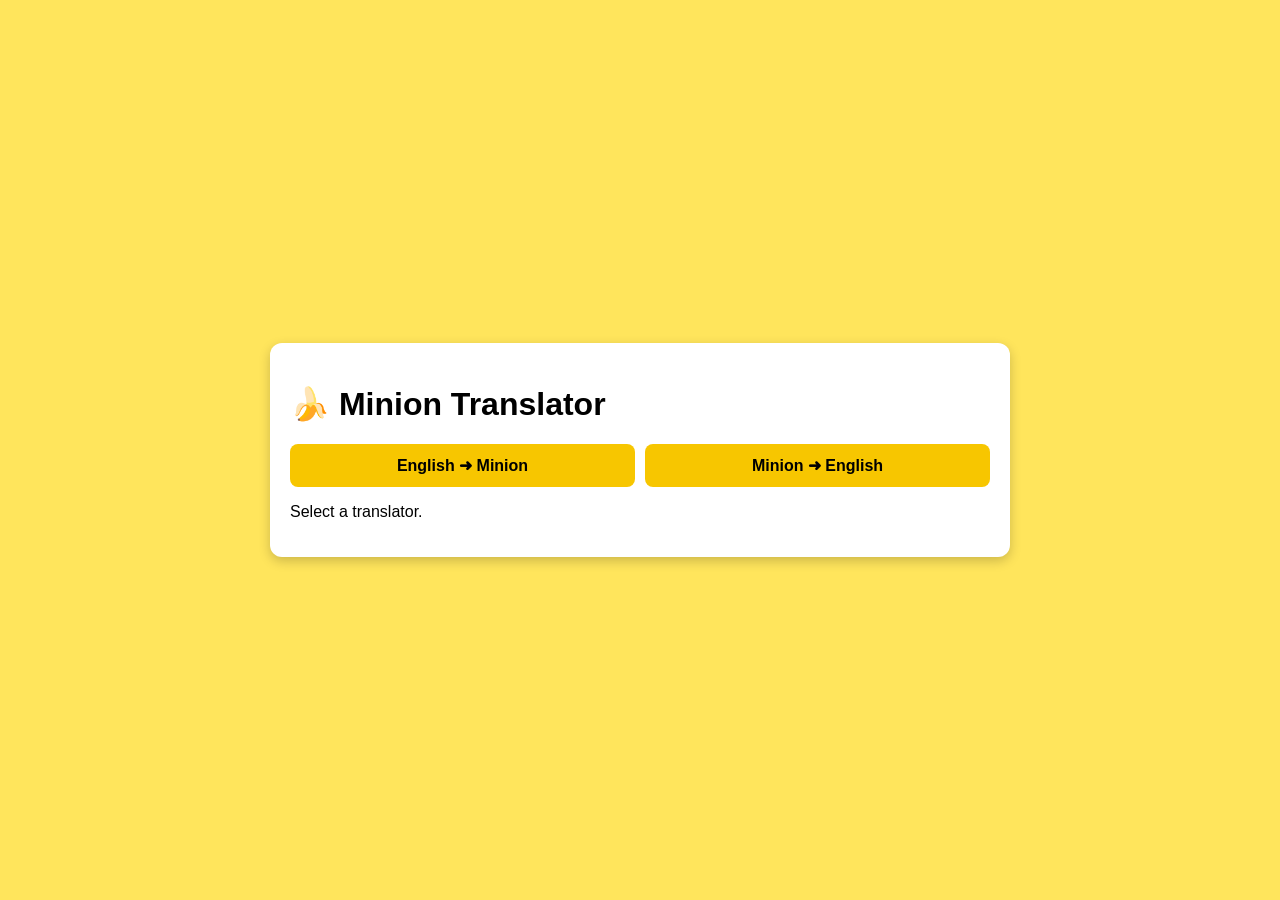
<file: index.html>
<!doctype html><html><head><title>Home</title><link rel='stylesheet' href='style.css'></head><body><div class='card'><h1>🍌 Minion Translator</h1><nav><a href='english.html'>English ➜ Minion</a><a href='minion.html'>Minion ➜ English</a></nav><p>Select a translator.</p></div></body></html>
</file>
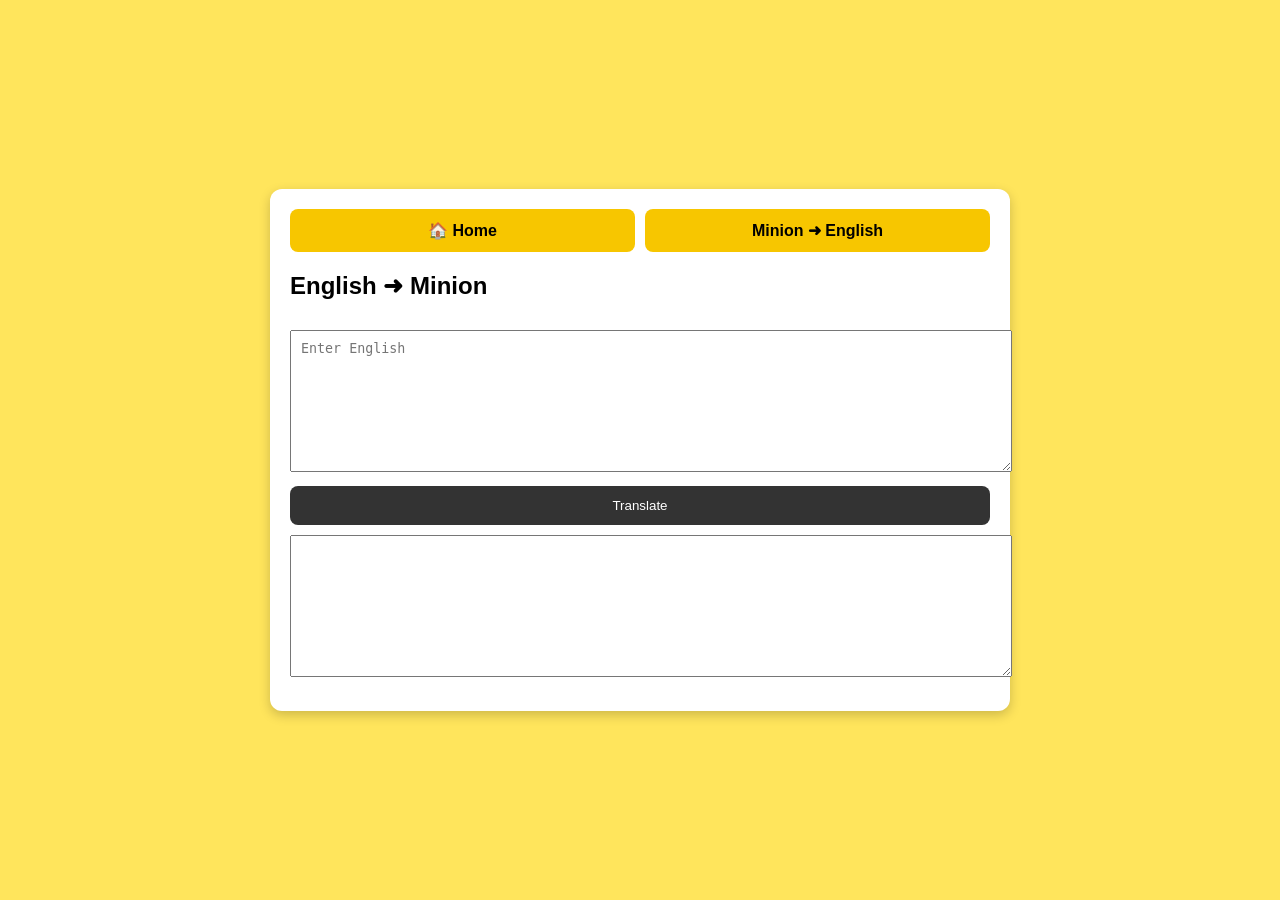
<file: english.html>
<!doctype html><html><head><title>English</title><link rel='stylesheet' href='style.css'></head><body><div class='card'><nav><a href='index.html'>🏠 Home</a><a href='minion.html'>Minion ➜ English</a></nav><h2>English ➜ Minion</h2><textarea id='input' placeholder='Enter English'></textarea><button onclick='toMinion()'>Translate</button><textarea id='output' readonly></textarea><script src='script.js'></script></div></body></html>
</file>
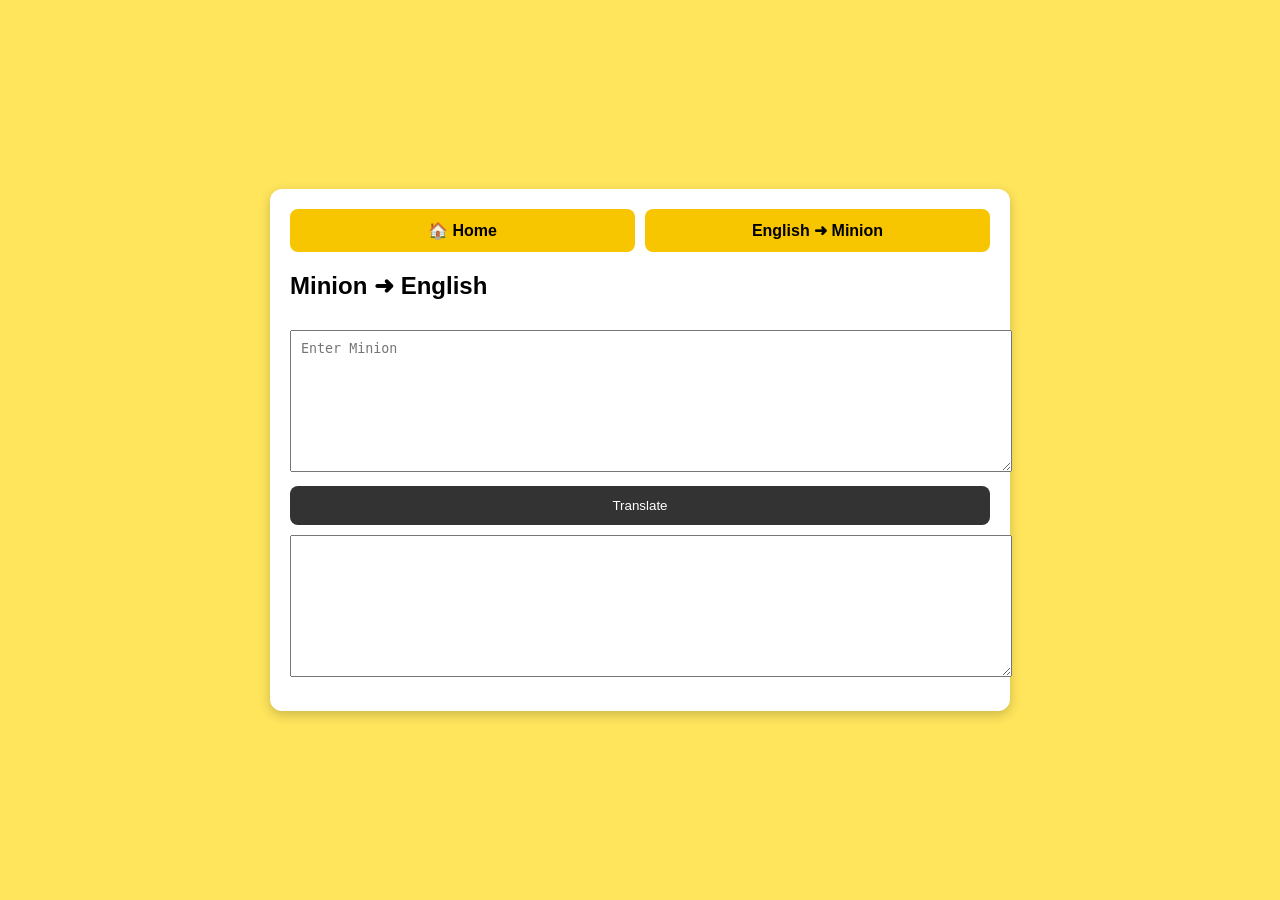
<file: minion.html>
<!doctype html><html><head><title>Minion</title><link rel='stylesheet' href='style.css'></head><body><div class='card'><nav><a href='index.html'>🏠 Home</a><a href='english.html'>English ➜ Minion</a></nav><h2>Minion ➜ English</h2><textarea id='input' placeholder='Enter Minion'></textarea><button onclick='toEnglish()'>Translate</button><textarea id='output' readonly></textarea><script src='script.js'></script></div></body></html>
</file>
<file: style.css>
body{font-family:Arial;margin:0;background:#ffe55c;display:flex;justify-content:center;align-items:center;min-height:100vh}
.card{background:#fff;padding:20px;border-radius:12px;max-width:700px;width:95%;box-shadow:0 4px 12px rgba(0,0,0,.2)}
nav{display:flex;gap:10px;margin-bottom:15px}
nav a{flex:1;text-decoration:none;background:#f7c600;color:#000;padding:12px;text-align:center;border-radius:8px;font-weight:bold}
textarea{width:100%;height:120px;margin:10px 0;padding:10px}button{width:100%;padding:12px;background:#333;color:#fff;border:none;border-radius:8px;cursor:pointer}
</file>
